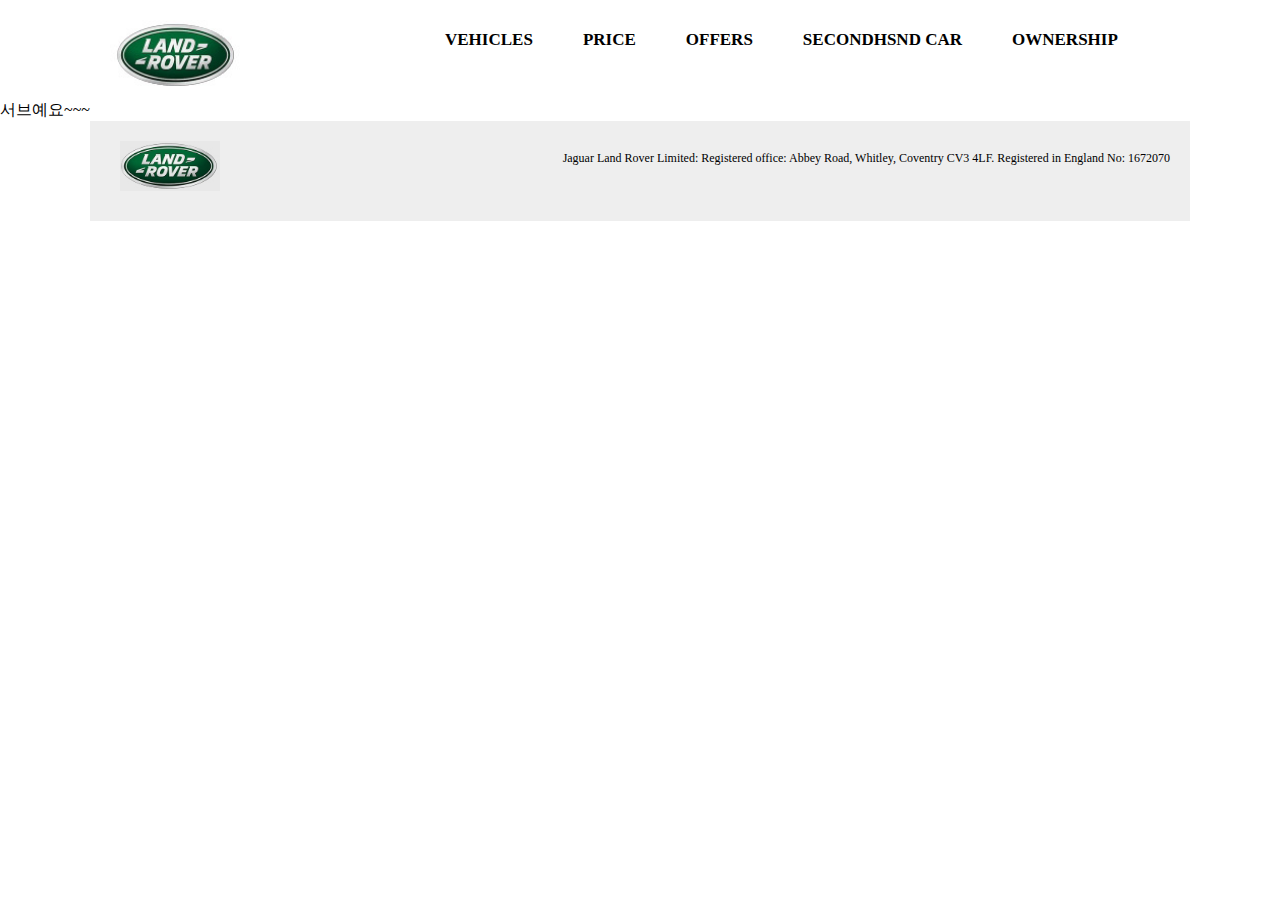
<file: sub.html>
<!DOCTYPE html>
<html lang="en">

<head>
    <meta charset="UTF-8">
    <title>랜드로버</title>
    <link href="css/reset.css" rel="stylesheet">
    <link href="css/main.css" rel="stylesheet">
</head>

<body>
    <header>
        <div id="logo">
            <a href="#">
                <img src="img/logo.jpg" alt="로고">
            </a>
        </div>
        <nav>
            <ul>
                <li><a href="#">VEHICLES</a></li>
                <li><a href="#">PRICE</a></li>
                <li><a href="#">OFFERS</a> </li>
                <li><a href="#">SECONDHSND CAR</a></li>
                <li><a href="#">OWNERSHIP</a></li>
            </ul>
        </nav>
    </header>

    서브예요~~~

    <footer>
        <img src="img/logo2.jpg" alt="">
        <p>Jaguar Land Rover Limited: Registered office: Abbey Road, Whitley, Coventry CV3 4LF. Registered in England
            No: 1672070</p>
    </footer>
</body>

</html>
</file>
<file: css/main.css>
@charset "uft-8";

/*main*/
header {
    width: 1100px;
    height: 100px;
    margin: 0 auto;
}

header>#logo {
    width: 130px;
    height: 70px;
    float: left;
    margin: 20px 0 0 20px;
}

header>#logo>a>img {
    width: 100%;
    height: 100%;
}

nav {
    width: 740px;
    height: 30px;
    float: right;
    margin: 30px 30px 0 0px;
}

nav>ul>li>a {
    font-size: 17px;
    float: left;
    margin: 0px 25px;
    font-weight: bold;
}

nav>ul>li>a:hover {
    color: green;
}


#slider {
    width: 1100px;
    height: 450px;
    margin: 0 auto;
}

#slider>img {
    width: 100%;
    height: 100%;
}

section {
    width: 1100px;
    height: 280px;
    margin: 0 auto;
}

section>article {
    width: 340px;
    height: 145px;
    float: left;
    margin: 50px 10px;
}

article>h3 {
    font-size: 15px;
}

article>h4 {
    font-size: 13px;
}

article>p>a {
    font-size: 12px;
}

article>a>img {
    float: left;
    margin: 10px 10px 0 0;
}

.img1 {
    width: 100%;
    height: 110px;
    float: left;
    margin: 10px 10px 0 0;
}

article>a>.iconbox {
    width: 90px;
    height: 90px;
    text-align: center;
    float: left;
    margin: 10px 20px 10px 0px;
}

article>a>.iconbox>span {
    display: block;
    font-size: 11px;
}


footer {
    width: 1100px;
    height: 100px;
    margin: 0 auto;
    background-color: #eee;
}

footer>img {
    width: 100px;
    height: 50px;
    float: left;
    margin: 20px 0 0 30px;
}

footer>p {
    font-size: 12px;
    float: right;
    margin: 30px 20px 0 0px;
}
</file>
